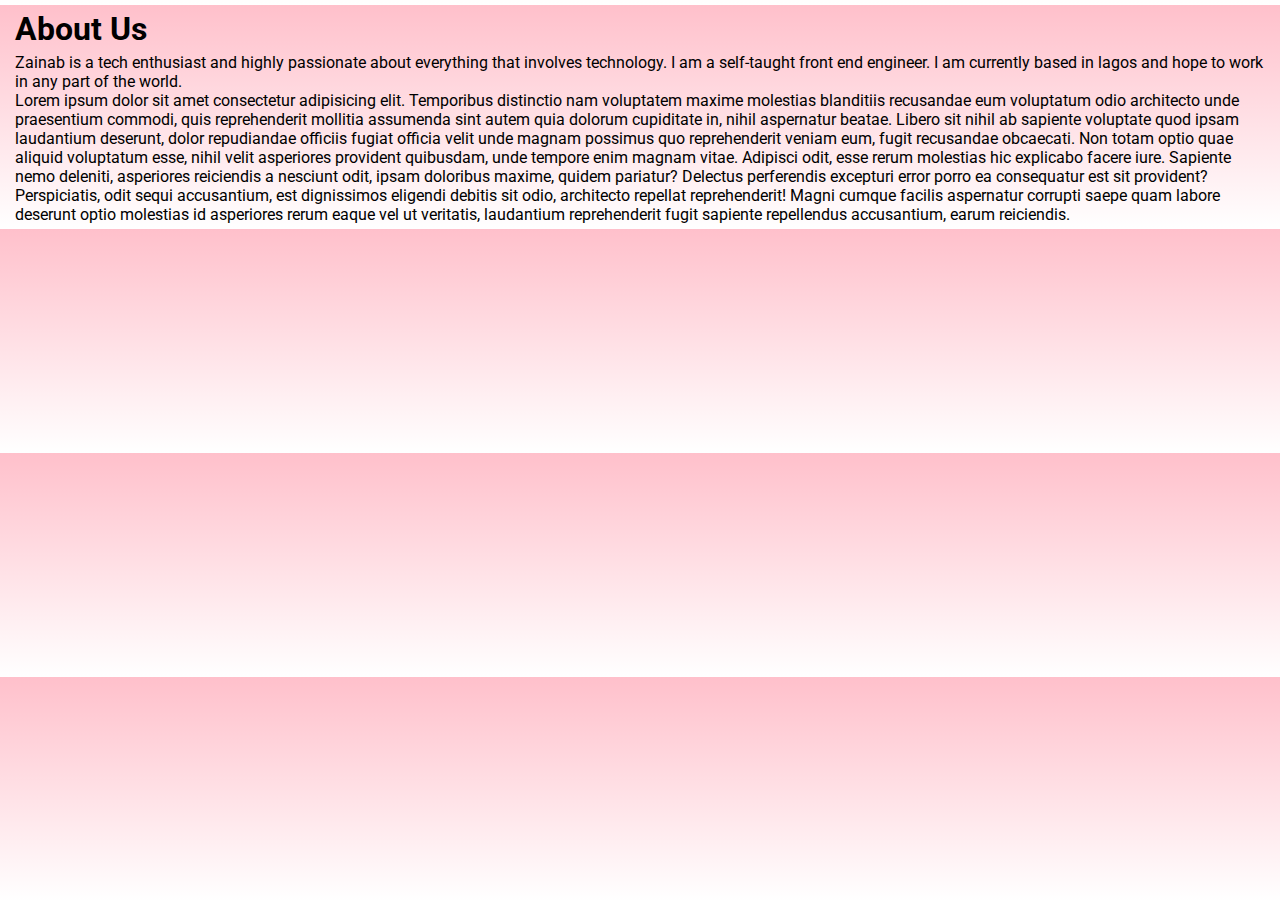
<file: PORTFOLIO/about.html>
<!DOCTYPE html>
<html lang="en">
  <head>
    <meta charset="UTF-8" />
    <meta http-equiv="X-UA-Compatible" content="IE=edge" />
    <meta name="viewport" content="width=device-width, initial-scale=1.0" />
    <link
      href="https://cdn.jsdelivr.net/npm/bootstrap@5.2.1/dist/css/bootstrap.min.css"
      rel="stylesheet"
      integrity="sha384-iYQeCzEYFbKjA/T2uDLTpkwGzCiq6soy8tYaI1GyVh/UjpbCx/TYkiZhlZB6+fzT"
      crossorigin="anonymous"
    />
    <link rel="stylesheet" href="style.css" />
    <title>About</title>
  </head>
  <body>
    <h1>About Us</h1>
    <p>
      Zainab is a tech enthusiast and highly passionate about everything that
      involves technology. I am a self-taught front end engineer. I am currently
      based in lagos and hope to work in any part of the world. <br />Lorem
      ipsum dolor sit amet consectetur adipisicing elit. Temporibus distinctio
      nam voluptatem maxime molestias blanditiis recusandae eum voluptatum odio
      architecto unde praesentium commodi, quis reprehenderit mollitia assumenda
      sint autem quia dolorum cupiditate in, nihil aspernatur beatae. Libero sit
      nihil ab sapiente voluptate quod ipsam laudantium deserunt, dolor
      repudiandae officiis fugiat officia velit unde magnam possimus quo
      reprehenderit veniam eum, fugit recusandae obcaecati. Non totam optio quae
      aliquid voluptatum esse, nihil velit asperiores provident quibusdam, unde
      tempore enim magnam vitae. Adipisci odit, esse rerum molestias hic
      explicabo facere iure. Sapiente nemo deleniti, asperiores reiciendis a
      nesciunt odit, ipsam doloribus maxime, quidem pariatur? Delectus
      perferendis excepturi error porro ea consequatur est sit provident?
      Perspiciatis, odit sequi accusantium, est dignissimos eligendi debitis sit
      odio, architecto repellat reprehenderit! Magni cumque facilis aspernatur
      corrupti saepe quam labore deserunt optio molestias id asperiores rerum
      eaque vel ut veritatis, laudantium reprehenderit fugit sapiente
      repellendus accusantium, earum reiciendis.
    </p>
  </body>
</html>
</file>
<file: PORTFOLIO/style.css>
@import url('https://fonts.googleapis.com/css2?family=Roboto&display=swap');
*{
    box-sizing: border-box;
    margin: 5px;
}
body{
  background: linear-gradient(pink,white);
  font-family:  'Roboto', sans-serif;
  /* overflow-y: hidden; */
  
}
.display{
    width: 400px;
    height: 300px;
    border-radius: 50px;
    /* margin-left: 70%; */
}
.main-container{
  display: flex;
  justify-content: space-around;
  margin-top: 50px;
  height: 80vh;

} 
.text{
  line-height: 1.2;
  font-size: 30px;
}
.container-md{
  background-color: #fff;  
  width: 80%;
  height: 100%;
  border-radius: 20px;
  margin-top: 15px
}
.links a{
  color: rgb(249, 149, 166);
  /* border-bottom: 1px solid rgb(106, 34, 34); */
}
.links a:hover{
  border: 1px solid rgb(224, 219, 222);
  border-radius: 20px;
  background-color:pink;
}
.active{
  border: 1px solid pink;
  border-radius: 20px;
  background-color:beige;
}
#hello{
  font-size: 60px;
  font-weight: bolder;
}
.name{
  font-weight: bolder;
  font-style: italic;
  font-size: 40px;
}
.my_work,.chat{
  margin-top:2px ;
  margin-left: 70px;
  background-color: palevioletred;
  border-radius: 15px;
  color: black;
  border: 1px solid white;
  height: 40px;
  width: 100px;
  cursor: pointer;
}
.my_work{
  background-color: antiquewhite;
}
#I_do h2{
  text-transform: capitalize;
  color: palevioletred;
}
#I_do{
  font-weight: bold;
  text-align: center;
  margin: 20px;
  border-top: 2px solid pink;
}
.work a:hover{
  background-color: rgba(rgb(250, 244, 244), rgb(250, 224, 245), rgb(222, 222, 228), 0.5);
}
.work img:focus{
background-color: transparent;
}
.media{
  display: flex;
  justify-content: center;
}
.contact{
  text-align: center;
  font-size: 30px;
  
}
.form-wrapper{
  display: grid;
  width: 100%;
  place-items: center ;
  background-color: pink;
}
form{
  width: 100%;
}
.button, .submit-button{
  width: 150px;
  background-color: palevioletred;
  height: 40px;
  border: none;
  margin:auto;
  border-radius: 10px;
}
.submit-button{
  margin-left: 10%;
}
.form-group{
  background-color: #fff;  
  width: 50%;
  /* height: 100%; */
  border-radius: 20px;
  margin-top: 15px
}
label {
  display: flex;
  align-items: center;
  font-size: 1.125rem;
  margin-bottom: 0.5rem;
}
input,
button,
select,
textarea {
  margin: 0;
  font-family: inherit;
  font-size: inherit;
  line-height: inherit;
}
.input-textarea{
min-height: 120px;
  width: 70%;
  padding: 0.625rem;
  resize: vertical;
}
.footer{
  text-align: center;
  font-size: 25px;
  /* background-color: beige; */
  margin: 0;
}
</file>
